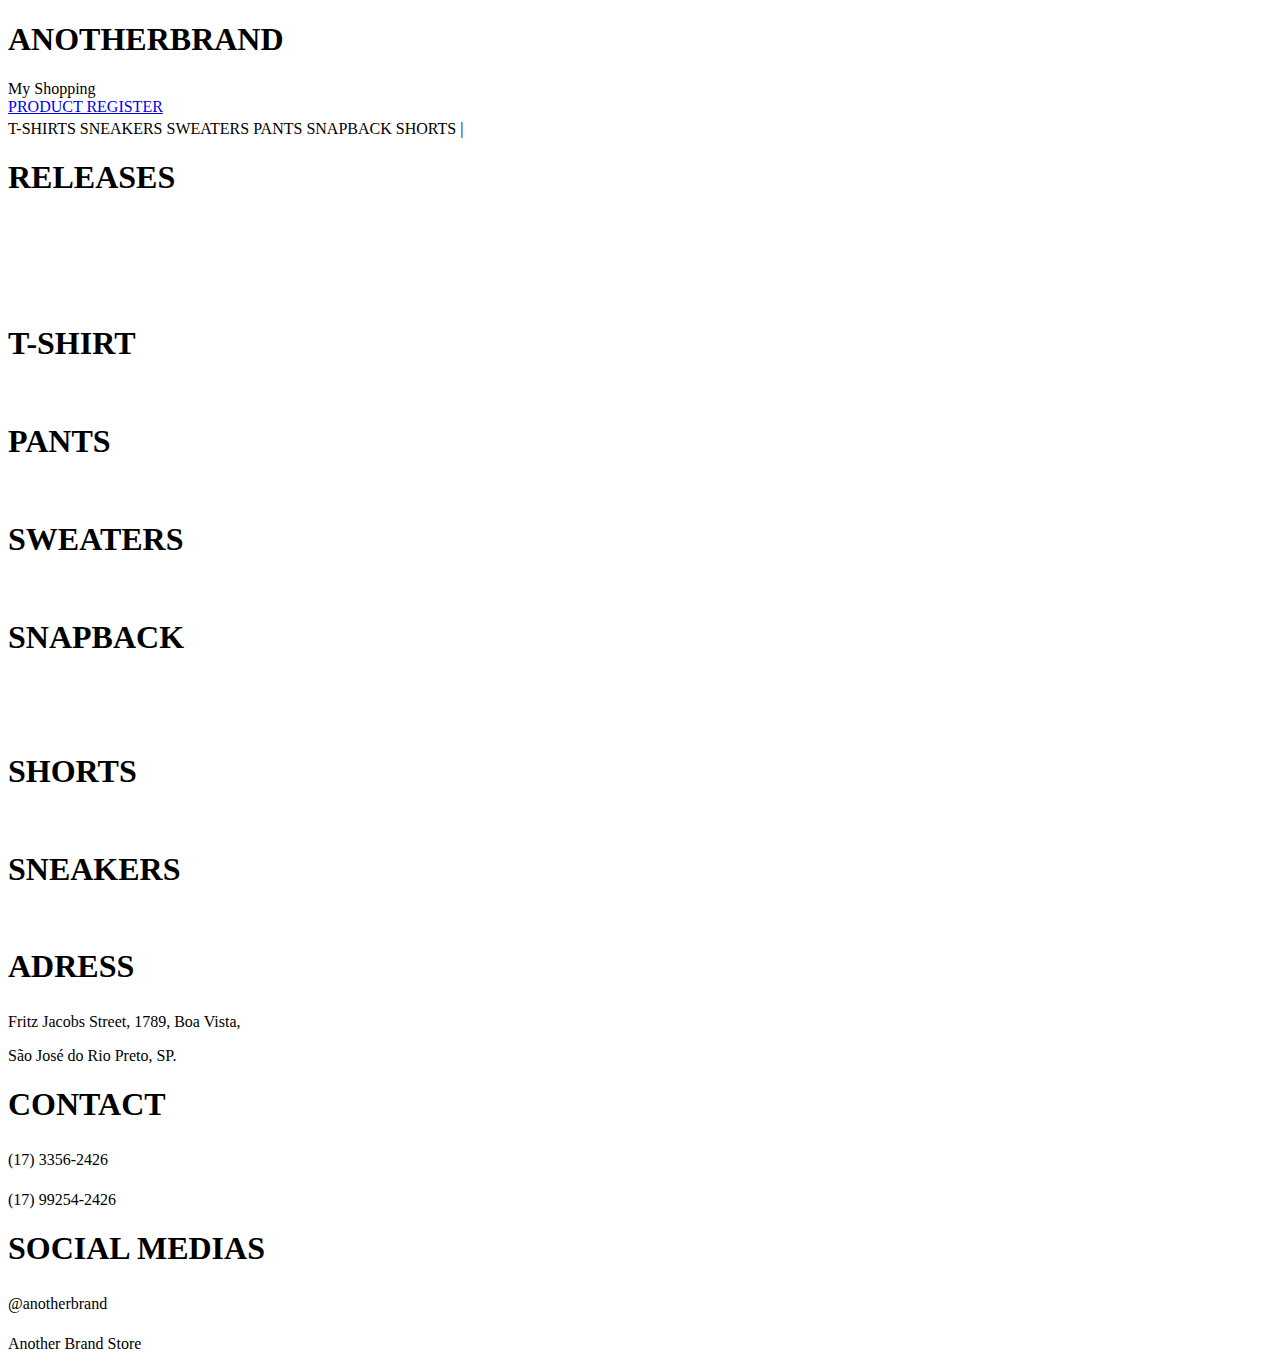
<file: src/main/resources/templates/home/index.html>
<!DOCTYPE html>
<html
        lang="pt_BR"
        xmlns:th="http://www.thymeleaf.org"
        th:replace="fragments/layout :: layout(~{::title}, ~{::link}, ~{::script}, ~{::main})"
        xmlns:sec="http://www.w3.org/1999/xhtml">
<head>
    <meta charset="UTF-8">
    <title>Home</title>

    <link rel="stylesheet" th:href="@{/resources/styles/home/index.css}">
</head>
<body>
<main>
    <div class="header">
        <div class="card-logo">
            <h1 class="logoGrossa">ANOTHER<span class="logoFina">BRAND</span></h1>
        </div>
        <div class="card-user">
            <span class="mr-30" th:text="${user.name}"></span>
            <div class="shopping-card">
                <a th:href="@{/myPurchase}">My Shopping</a>
            </div>
        </div>
        <div sec:authorize="hasRole('ROLE_ADMIN')">
            <div class="card-register">
                <a href="/login" class="mr-30" th:href="@{/productRegister}">PRODUCT REGISTER</a>
            </div>
        </div>

        <div class="card-header">
            <a class="mr-30" th:href="@{/product/TShirt}">T-SHIRTS</a>
            <a class="mr-30" th:href="@{/product/Sneakers}">SNEAKERS</a>
            <a class="mr-30" th:href="@{/product/Sweaters}">SWEATERS</a>
            <a class="mr-30" th:href="@{/product/Pants}">PANTS</a>
            <a class="mr-30" th:href="@{/product/Snapback}">SNAPBACK</a>
            <a class="mr-30" th:href="@{/product/Shorts}">SHORTS</a>
            <span class="mr-30">|</span>
            <span class="mr-30">
                <img th:src="@{/resources/images/search.png}" height="18px"/>
            </span>

        </div>
        <div class="line1"></div>

    </div>
    <div class="page-container">
        <div class="rectangle49"></div>
        <div class="rectangle50"></div>
        <div class="rectangle51"></div>
        <div class="rectangle52"></div>
        <div class="rectangle53"></div>
        <div class="rectangle54"></div>
        <div class="rectangle55"></div>
        <div class="rectangle56"></div>
        <div class="rectangle57"></div>
        <div class="rectangle58"></div>
        <div class="rectangle59"></div>
        <div class="rectangle60"></div>
        <div class="rectangle61"></div>
        <div class="rectangle62"></div>

        <div class="releases-container ">
            <div class="releases">
                <div class="releases-text">
                    <h1>RELEASES</h1>
                </div>
            </div>
            <div class="releases-products">
                <div class="card">
                    <img th:src="'RecuperarImagem?idProduct='+${products[0].idProduct}"/>
                    <p class="releases-name" th:text="${products[0].name}"></p>
                    <p class="releases-price" th:text="'$ ' + ${products[0].price}"></p>
                </div>
                <div class="card">
                    <img th:src="'RecuperarImagem?idProduct='+${products[1].idProduct}" />
                    <p class="releases-name" th:text="${products[1].name}"></p>
                    <p class="releases-price" th:text="'$ ' + ${products[1].price}"></p>
                </div>
                <div class="card">
                    <img th:src="'RecuperarImagem?idProduct='+${products[2].idProduct}" />
                    <p class="releases-name" th:text="${products[2].name}"></p>
                    <p class="releases-price" th:text="'$ ' + ${products[2].price}"></p>
                </div>
            </div>
        </div>
        <a class="mr-30" th:href="@{/product/TShirt}">
            <div class="tshirt-container">
                <h1>T-SHIRT</h1>
                <span class="mr-4"><img th:src="@{/resources/images/tshirts.jpg}" /></span>
                <span><img th:src="@{/resources/images/tshirts2.jpg}" /></span>
            </div>
        </a>
        <a class="mr-30" th:href="@{/product/Pants}">
            <div class="pants-container">
                <h1>PANTS</h1>
                <span><img th:src="@{/resources/images/pants.jpg}" /></span>
            </div>
        </a>
        <a class="mr-30" th:href="@{/product/Sweaters}">
            <div class="sweaters-container">
                <h1>SWEATERS</h1>
                <span class="mr-4"><img th:src="@{/resources/images/sweaters.jpg}" /></span>
                <span><img th:src="@{/resources/images/sweaters2.jpg}" /></span>
            </div>
        </a>
        <a class="mr-30" th:href="@{/product/Spapback}">
            <div class="snapback-container">
                <h1>SNAPBACK</h1>
                <div><img class="imagem1" th:src="@{/resources/images/snapback.jpg}" /></div>
                <div><img class="imagem2" th:src="@{/resources/images/snapback2.jpg}" /></div>
                <div><img class="imagem3" th:src="@{/resources/images/snapback3.jpg}" /></div>
            </div>
        </a>
        <a class="mr-30" th:href="@{/product/Shorts}">
            <div class="shorts-container">
                <h1>SHORTS</h1>
                <span class="mr-4"><img th:src="@{/resources/images/shorts.jpg}" /></span>
                <span><img th:src="@{/resources/images/shorts2.jpg}" /></span>
            </div>
        </a>
        <a class="mr-30" th:href="@{/product/Sneakers}">
            <div class="sneakers-container">
                <h1>SNEAKERS</h1>
                <span class="mr-4"><img th:src="@{/resources/images/sneakers.jpg}" /></span>
                <span><img th:src="@{/resources/images/sneakers2.jpg}" /></span>
            </div>
        </a>

        <div class="line2">

        </div>
    </div>
    <div class="footer">
        <div>
            <span class="mr-90 mt-50">
                <h1>ADRESS</h1>
                <p><img th:src="@{/resources/images/location.png}" height="20px"/>Fritz Jacobs Street, 1789, Boa Vista,</p>
                <p>São José do Rio Preto, SP.</p>
            </span>
            <span class="mr-90 mt-50">
                <h1>CONTACT</h1>
                <p><img th:src="@{/resources/images/phone-call.png}" height="20px"/>(17) 3356-2426</p>
                <p><img th:src="@{/resources/images/whatsapp.png}" height="20px"/>(17) 99254-2426</p>
            </span>
            <span class="mr-90 mt-50">
                <h1>SOCIAL MEDIAS</h1>
                <p><img th:src="@{/resources/images/instagram.png}" height="20px"/>@anotherbrand</p>
                <p><img th:src="@{/resources/images/facebook.png}" height="20px"/>Another Brand Store</p>
            </span>
        </div>
        <div class="shadow-line">

        </div>
    </div>

</main>

    <script type="text/javascript" th:src="@{/resources/scripts/home/home.js}"></script>

</body>
</html>
</file>
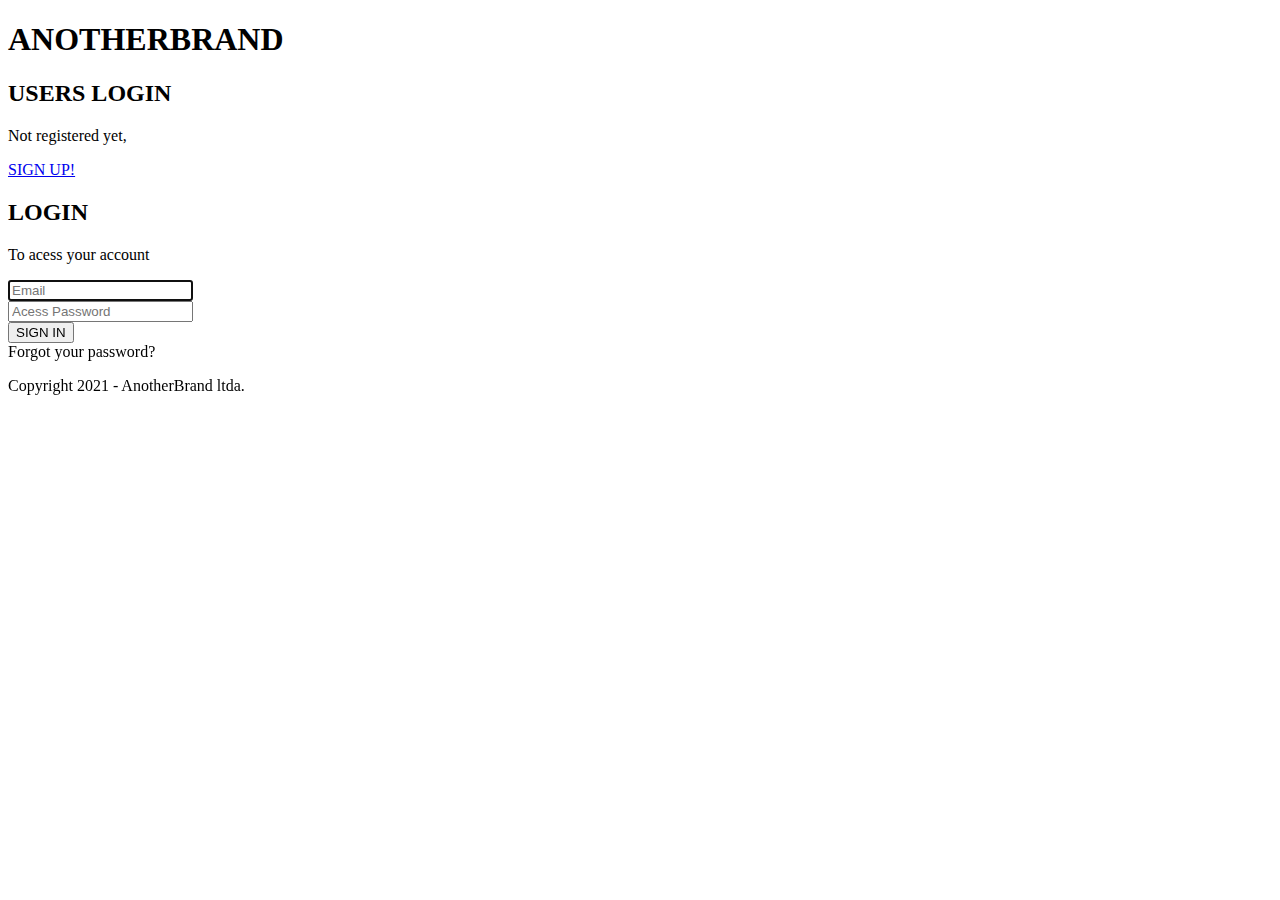
<file: src/main/resources/templates/login/index.html>
<!DOCTYPE html>
<html
        lang="pt_BR"
        xmlns:th="http://www.thymeleaf.org"
        th:replace="fragments/layout :: layout(~{::title}, ~{::link}, _, ~{::main})"
>
<head>
    <meta charset="UTF-8">
    <title>Entrar</title>

    <link rel="stylesheet" th:href="@{/resources/styles/login/index.css}">


</head>
<body>
<main>

    <div class="rectangle49"></div>
    <div class="rectangle50"></div>
    <div class="rectangle51"></div>
    <div class="rectangle52"></div>
    <div class="rectangle53"></div>
    <div class="rectangle54"></div>
    <div class="rectangle55"></div>
    <div class="rectangle56"></div>
    <div class="rectangle57"></div>
    <div class="rectangle58"></div>
    <div class="rectangle59"></div>
    <div class="rectangle60"></div>
    <div class="rectangle61"></div>
    <div class="rectangle62"></div>
    <div class="page-container">

        <div class="left">
            <div class="card-header">
                <h1 class="logoGrossa">ANOTHER<span class="logoFina">BRAND</span></h1>
                <a href="/home"> <i class="arrow"></i></a>
            </div>
            <div class="signup">
                <h2 class="shadow-text">USERS LOGIN</h2>
                <p class="mb-10 normalLetter right-20px">Not registered yet,</p>
                <a href="/signup" class="link_cadastro" th:href="@{/signup}">SIGN UP!</a>
            </div>
        </div>

        <div class="right">
            <h2 class="shadow-text mb-20">LOGIN</h2>
            <p class="mb-75 normalLetter">To acess your account</p>

            <form action="index.html" th:action="@{/}" method="post">
                <div class="form-container">

                    <div class="field-container">
                        <input
                                id="email-input"
                                class="input light"
                                type="email"
                                name="username"
                                placeholder="Email"
                                required autofocus
                        >
                    </div>

                    <div class="field-container">
                        <input
                                id="password-input"
                                class="input light"
                                type="password"
                                name="password"
                                placeholder="Acess Password"
                                required
                        >
                    </div>

                    <button type="submit" class="primary-button">SIGN IN</button>

                </div>

                <span class="forgot-pass normalLetter">Forgot your password?</span>

            </form>

            <p class="copyright">Copyright 2021 - AnotherBrand ltda.</p>
        </div>
    </div>
</main>


</body>
</html>
</file>
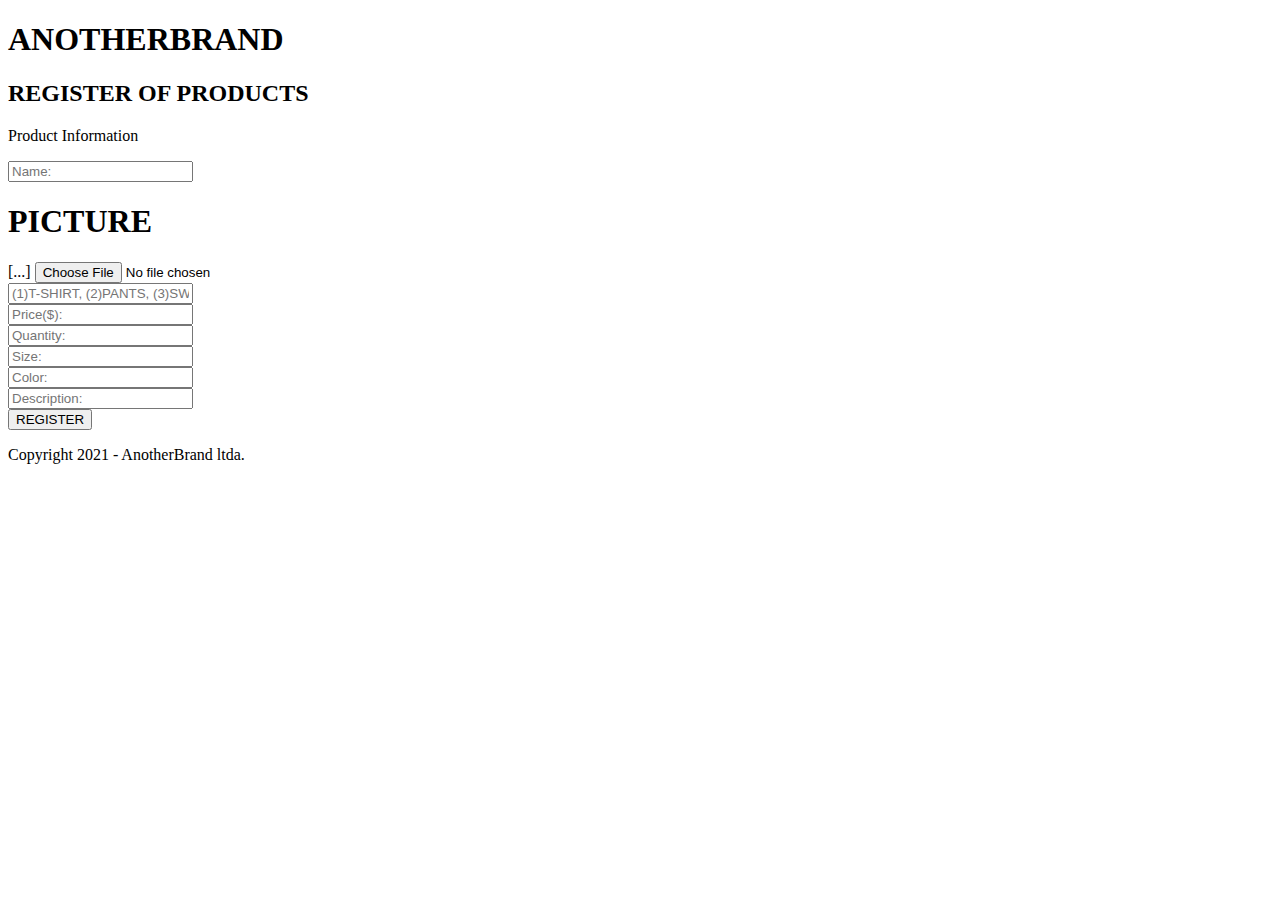
<file: src/main/resources/templates/product/index.html>
<!DOCTYPE html>
<html
        lang="pt_BR"
        xmlns:th="http://www.thymeleaf.org"
        th:replace="fragments/layout :: layout(~{::title}, ~{::link}, ~{::script}, ~{::main})"
>
<head>
    <meta charset="UTF-8">
    <title>Cadastrar</title>

    <link rel="stylesheet" th:href="@{/resources/styles/product/index.css}">
</head>
<body>
<main>
    <div class="rectangle49"></div>
    <div class="rectangle50"></div>
    <div class="rectangle51"></div>
    <div class="rectangle52"></div>
    <div class="rectangle53"></div>
    <div class="rectangle54"></div>
    <div class="rectangle55"></div>
    <div class="rectangle56"></div>
    <div class="rectangle57"></div>
    <div class="rectangle58"></div>
    <div class="rectangle59"></div>
    <div class="rectangle60"></div>
    <div class="rectangle61"></div>
    <div class="rectangle62"></div>
    <div class="page-container">
        <div class="left">
            <div class="card-header">
                <h1 class="logoGrossa">ANOTHER<span class="logoFina">BRAND</span></h1>
                <a href="/home"> <i class="arrow"></i></a>
            </div>
        </div>
        <div class="right">
            <h2 class="shadow-text mb-20">REGISTER OF PRODUCTS</h2>
            <p class="mb-75 normalLetter">Product Information</p>
            <form action="product/index.html" th:action="@{/productRegister}" th:object="${product}" method="post" commandName="product" enctype="multipart/form-data">
                <div class="form-container">
                    <div class="field-container">
                        <input
                                type="text"
                                class="input light"
                                id="name-input"
                                th:field="*{name}"
                                placeholder="Name:"
                                required
                        >
                        <span th:if="${#fields.hasErrors('name')}" th:errors="*{name}"></span>
                    </div>

                    <div class="image">
                        <h1 class="shadow-text">PICTURE</h1>
                        <label for="file" class="pic-file">[...]</label>
                        <input type="file" name="file" id="file"/>
                    </div>

                    <div class="field-container">
                        <input
                                type="text"
                                class="input light"
                                id="category-input"
                                th:field="*{category.id_category}"
                                placeholder="(1)T-SHIRT, (2)PANTS, (3)SWEATERS, (4)SNAPBACK, (5)SHORTS, (6)SNEAKERS:"
                                required
                        >
                        <span th:if="${#fields.hasErrors('category.id_category')}" th:errors="*{category.id_category}"></span>
                    </div>

                    <div class="field-container">
                        <input
                                type="text"
                                class="input light"
                                id="price-input"
                                th:field="*{price}"
                                placeholder="Price($):"
                                required
                        >
                        <span th:if="${#fields.hasErrors('price')}" th:errors="*{price}"></span>
                    </div>

                    <div class="field-container">
                        <input
                                type="text"
                                class="input light"
                                id="quantity-input"
                                th:field="*{quantity}"
                                placeholder="Quantity:"
                                required
                        >
                        <span th:if="${#fields.hasErrors('quantity')}" th:errors="*{quantity}"></span>
                    </div>

                    <div class="field-container">
                        <input
                                type="text"
                                class="input light"
                                id="size-input"
                                th:field="*{size}"
                                placeholder="Size:"
                                required
                        >
                        <span th:if="${#fields.hasErrors('size')}" th:errors="*{size}"></span>
                    </div>

                    <div class="field-container">
                        <input
                                type="text"
                                class="input light"
                                id="color-input"
                                th:field="*{color}"
                                placeholder="Color:"
                                required
                        >
                        <span th:if="${#fields.hasErrors('color')}" th:errors="*{color}"></span>
                    </div>

                    <div class="field-container">
                        <input
                                type="text"
                                class="input light"
                                id="description-input"
                                th:field="*{description}"
                                placeholder="Description:"
                                required
                        >
                        <span th:if="${#fields.hasErrors('description')}" th:errors="*{description}"></span>
                    </div>

                    <button type="submit" class="primary-button">REGISTER</button>
                </div>
            </form>
            <p class="copyright">Copyright 2021 - AnotherBrand ltda.</p>
        </div>
    </div>
</main>

    <script type="text/javascript" th:src="@{/resources/scripts/product/productRegister.js}"></script>
</body>
</html>
</file>
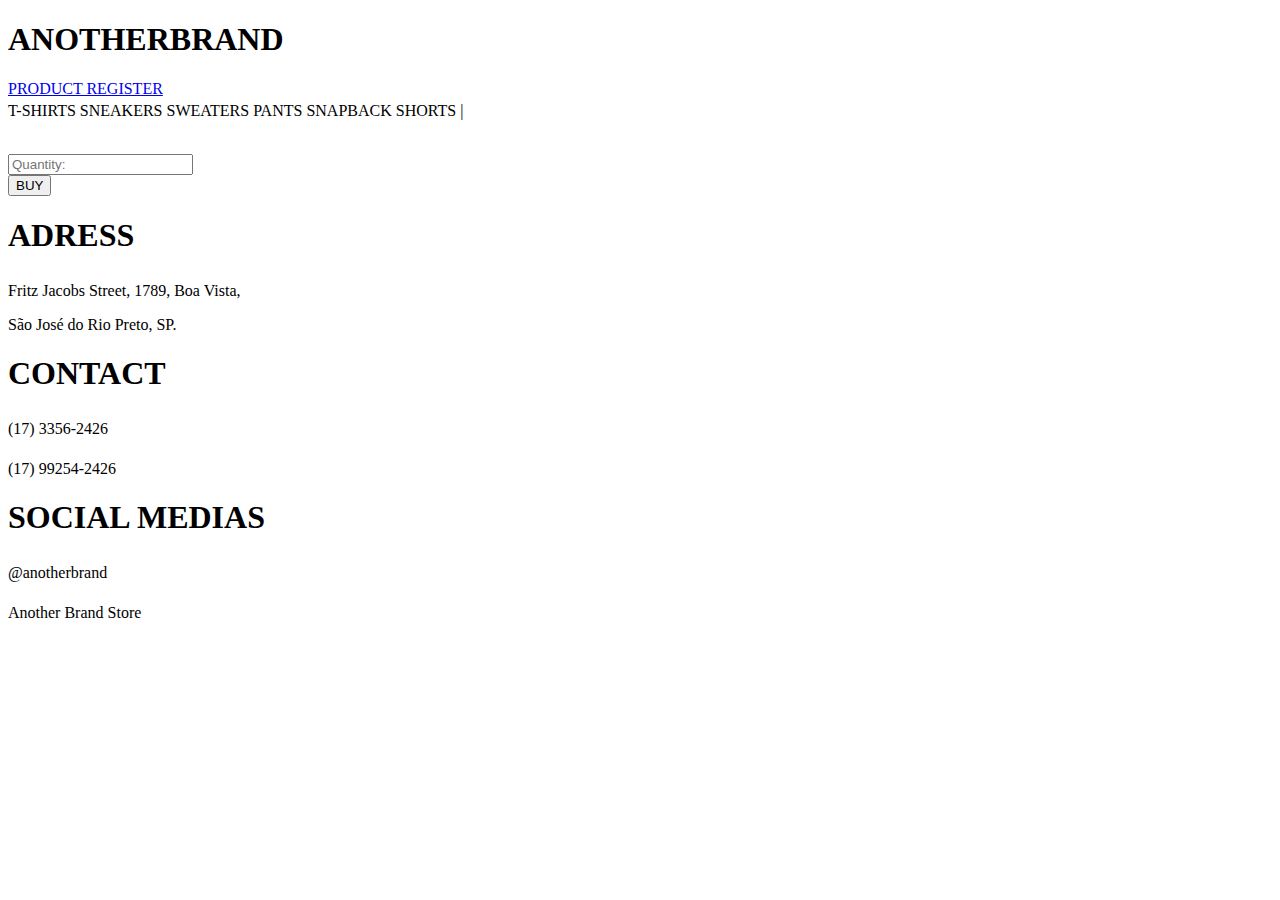
<file: src/main/resources/templates/purchase/index.html>
<!DOCTYPE html>
<html
        lang="pt_BR"
        xmlns:th="http://www.thymeleaf.org"
        th:replace="fragments/layout :: layout(~{::title}, ~{::link}, ~{::script}, ~{::main})"
        xmlns:sec="http://www.w3.org/1999/xhtml">
<head>
    <meta charset="UTF-8">
    <title>Purchase</title>

    <link rel="stylesheet" th:href="@{/resources/styles/purchase/index.css}">
</head>
<body>
<main>
    <div class="header">
        <div class="card-logo">
            <h1 class="logoGrossa">ANOTHER<span class="logoFina">BRAND</span></h1>
        </div>
        <div class="card-user">
            <span class="mr-30" th:text="${user.name}"></span>
        </div>
        <div sec:authorize="hasRole('ROLE_ADMIN')">
            <div class="card-register">
                <a href="/login" class="mr-30" th:href="@{/productRegister}">PRODUCT REGISTER</a>
            </div>
        </div>

        <div class="card-header">
            <a class="mr-30" th:href="@{/product/TShirt}">T-SHIRTS</a>
            <a class="mr-30" th:href="@{/product/Sneakers}">SNEAKERS</a>
            <a class="mr-30" th:href="@{/product/Sweaters}">SWEATERS</a>
            <a class="mr-30" th:href="@{/product/Pants}">PANTS</a>
            <a class="mr-30" th:href="@{/product/Snapback}">SNAPBACK</a>
            <a class="mr-30" th:href="@{/product/Shorts}">SHORTS</a>
            <span class="mr-30">|</span>
            <span class="mr-30">
                <img th:src="@{/resources/images/search.png}" height="18px"/>
            </span>

        </div>
        <div class="line1"></div>

    </div>
    <div class="page-container">
        <div class="image-container">
            <img th:src="'/RecuperarImagem?idProduct='+${product.idProduct}" />
        </div>
        <div class="information-container">
            <p class="name" th:text="${product.name}"></p>
            <p class="price" th:text="'$ ' + ${product.price}"></p>
            <p class="description" th:text="'$ ' + ${product.description}"></p>
            <form action="purchase/index.html" th:action="@{'/purchase/' + ${product.idProduct}}" th:object="${purchase}" method="post" >
                <span>
                    <div class="form-container">
                        <input
                                type="text"
                                class="quantity"
                                th:field="*{quantity}"
                                placeholder="Quantity:"
                                required
                        >
                    </div>
                    <button type="submit" class="buy-button">BUY</button>
                </span>
            </form>
        </div>
    </div>
    <div class="footer">
        <div class="line2"></div>
        <div>
            <span class="mr-90 mt-50">
                <h1>ADRESS</h1>
                <p><img th:src="@{/resources/images/location.png}" height="20px"/>Fritz Jacobs Street, 1789, Boa Vista,</p>
                <p>São José do Rio Preto, SP.</p>
            </span>
            <span class="mr-90 mt-50">
                <h1>CONTACT</h1>
                <p><img th:src="@{/resources/images/phone-call.png}" height="20px"/>(17) 3356-2426</p>
                <p><img th:src="@{/resources/images/whatsapp.png}" height="20px"/>(17) 99254-2426</p>
            </span>
            <span class="mr-90 mt-50">
                <h1>SOCIAL MEDIAS</h1>
                <p><img th:src="@{/resources/images/instagram.png}" height="20px"/>@anotherbrand</p>
                <p><img th:src="@{/resources/images/facebook.png}" height="20px"/>Another Brand Store</p>
            </span>
        </div>
        <div class="shadow-line">

        </div>
    </div>
</main>
    <script type="text/javascript" th:src="@{/resources/scripts/purchase/purchase.js}"></script>
</body>
</html>
</file>
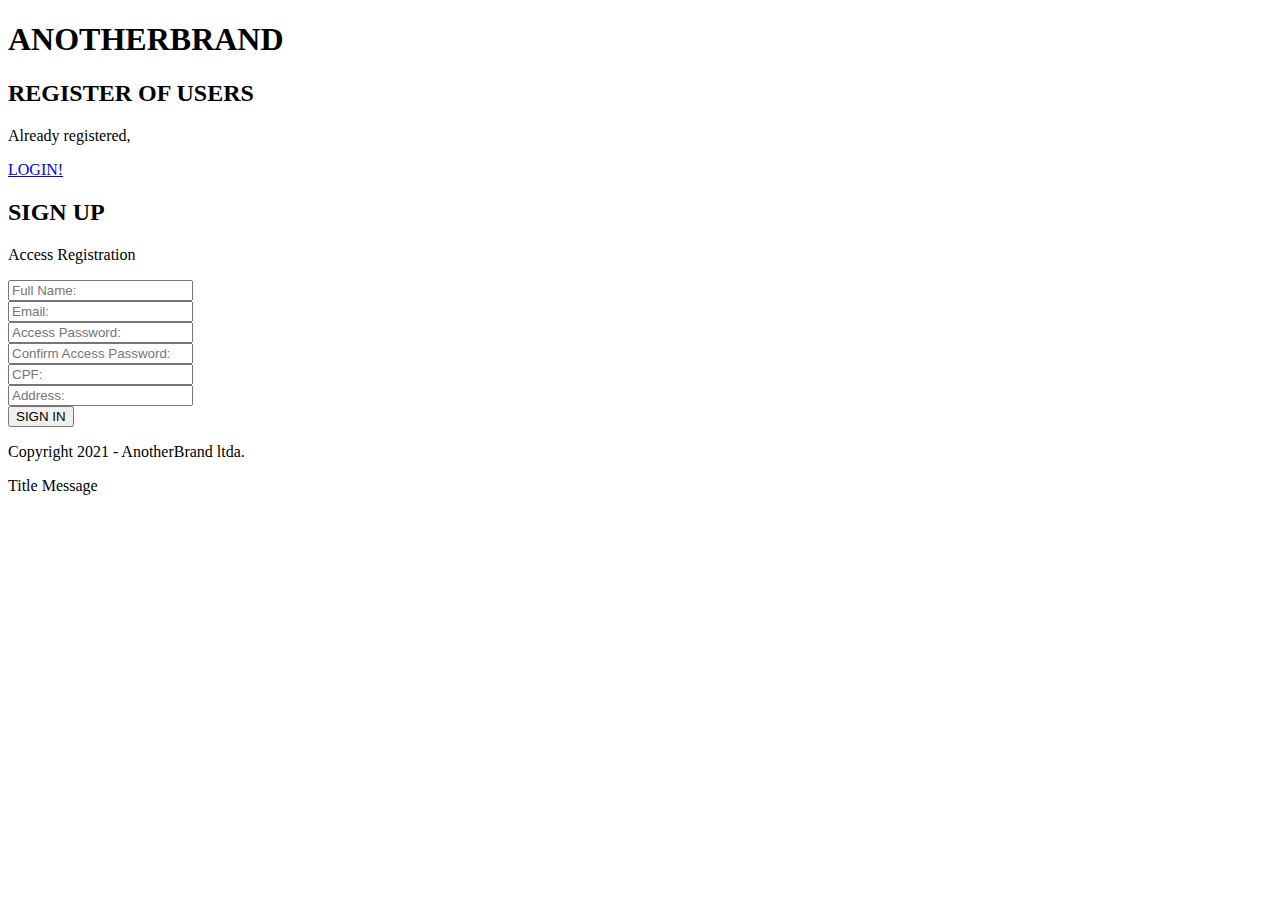
<file: src/main/resources/templates/signup/index.html>
<!DOCTYPE html>
<html
        lang="pt_BR"
        xmlns:th="http://www.thymeleaf.org"
        th:replace="fragments/layout :: layout(~{::title}, ~{::link}, ~{::script}, ~{::main})"
>
<head>
    <meta charset="UTF-8">
    <title>Cadastrar</title>

    <link rel="stylesheet" th:href="@{/resources/styles/signup/index.css}">
</head>
<body>
<main>

    <div class="rectangle49"></div>
    <div class="rectangle50"></div>
    <div class="rectangle51"></div>
    <div class="rectangle52"></div>
    <div class="rectangle53"></div>
    <div class="rectangle54"></div>
    <div class="rectangle55"></div>
    <div class="rectangle56"></div>
    <div class="rectangle57"></div>
    <div class="rectangle58"></div>
    <div class="rectangle59"></div>
    <div class="rectangle60"></div>
    <div class="rectangle61"></div>
    <div class="rectangle62"></div>
    <div class="page-container">

        <div class="left">
            <div class="card-header">
                <h1 class="logoGrossa">ANOTHER<span class="logoFina">BRAND</span></h1>
                <a href="/home"> <i class="arrow"></i></a>
            </div>
            <div class="signup">
                <h2 class="shadow-text">REGISTER OF USERS</h2>
                <p class="mb-10 normalLetter">Already registered,</p>
                <a href="/login" class="link_login" th:href="@{/login}">LOGIN!</a>
            </div>
        </div>
        <div class="right">
            <h2 class="shadow-text mb-20">SIGN UP</h2>
            <p class="mb-75 normalLetter">Access Registration</p>

            <form action="index.html" th:action="@{/signup}" th:object="${user}" method="post">
                <div class="form-container">

                    <div class="field-container">
                        <input
                                type="text"
                                class="input light"
                                id="name-input"
                                th:field="*{name}"
                                placeholder="Full Name:"
                                required
                        >
                        <span th:if="${#fields.hasErrors('name')}" th:errors="*{name}"></span>
                    </div>

                    <div class="field-container">
                        <input
                                type="text"
                                class="input light"
                                id="email-input"
                                th:field="*{email}"
                                placeholder="Email:"
                                required
                        >
                        <span th:if="${#fields.hasErrors('email')}" th:errors="*{email}"></span>
                    </div>

                    <div class="field-container">
                        <input
                                type="password"
                                class="input light"
                                id="password-input"
                                th:field="*{password}"
                                placeholder="Access Password:"
                                required
                        >
                        <span th:if="${#fields.hasErrors('password')}" th:errors="*{password}"></span>
                    </div>

                    <div class="field-container">
                        <input  id="confirm-password-input" class="input light" type="password" placeholder="Confirm Access Password:" required>
                        <span id="confirm-password-error" hidden>As senhas não coincidem</span>
                    </div>

                    <div class="field-container">
                        <input
                                type="text"
                                class="input light"
                                id="cpf-input"
                                th:field="*{cpf}"
                                placeholder="CPF:"
                                required
                        >
                        <span th:if="${#fields.hasErrors('cpf')}" th:errors="*{cpf}"></span>
                    </div>

                    <div class="field-container">
                        <input
                                type="text"
                                class="input light"
                                id="address-input"
                                th:field="*{address}"
                                placeholder="Address:"
                                required
                        >
                        <span th:if="${#fields.hasErrors('address')}" th:errors="*{address}"></span>
                    </div>

                    <button type="submit" class="primary-button">SIGN IN</button>
                </div>
            </form>
            <p class="copyright">Copyright 2021 - AnotherBrand ltda.</p>
        </div>
    </div>

    <div th:if="${message} != null" th:object="${message}" th:class="*{type}" id="toast">
        <span th:text="*{title}">Title</span>
        <span th:text="*{message}">Message</span>
    </div>

</main>

    <script type="text/javascript" th:src="@{/resources/scripts/user/signup.js}"></script>
</body>
</html>
</file>
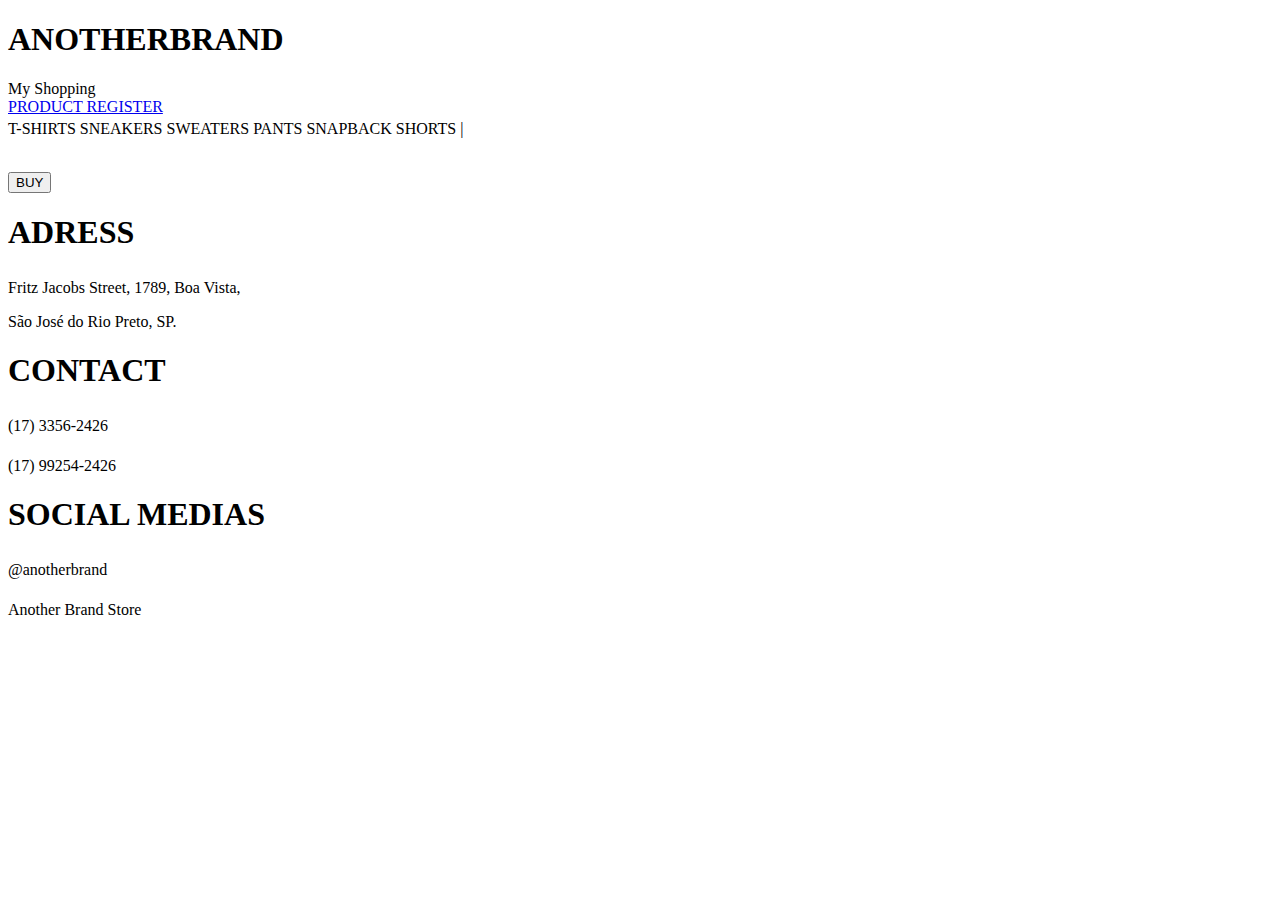
<file: src/main/resources/templates/product/AllProducts.html>
<!DOCTYPE html>
<html
        lang="pt_BR"
        xmlns:th="http://www.thymeleaf.org"
        th:replace="fragments/layout :: layout(~{::title}, ~{::link}, ~{::script}, ~{::main})"
        xmlns:sec="http://www.w3.org/1999/xhtml">

<head>
    <meta charset="UTF-8">
    <title>All Products</title>

    <link rel="stylesheet" th:href="@{/resources/styles/product/AllProducts.css}">
</head>
<body>
<main>
    <div class="header">
        <div class="card-logo">
            <h1 class="logoGrossa">ANOTHER<span class="logoFina">BRAND</span></h1>
        </div>
        <div class="card-user">
            <span class="mr-30" th:text="${user.name}"></span>
            <div class="shopping-card">
                <a th:href="@{/myPurchase}">My Shopping</a>
            </div>
        </div>
        <div sec:authorize="hasRole('ROLE_ADMIN')">
            <div class="card-register">
                <a href="/login" class="mr-30" th:href="@{/productRegister}">PRODUCT REGISTER</a>
            </div>
        </div>

        <div class="card-header">
            <a class="mr-30" th:href="@{/product/TShirt}">T-SHIRTS</a>
            <a class="mr-30" th:href="@{/product/Sneakers}">SNEAKERS</a>
            <a class="mr-30" th:href="@{/product/Sweaters}">SWEATERS</a>
            <a class="mr-30" th:href="@{/product/Pants}">PANTS</a>
            <a class="mr-30" th:href="@{/product/Snapback}">SNAPBACK</a>
            <a class="mr-30" th:href="@{/product/Shorts}">SHORTS</a>
            <span class="mr-30">|</span>
            <span class="mr-30">
                <img th:src="@{/resources/images/search.png}" height="18px"/>
            </span>

        </div>
        <div class="line1"></div>

    </div>
    <div class="page-container">
        <div class="product-container">
            <div th:each="product: ${products}">
                <div class="card">
                    <span>
                        <img th:src="'/RecuperarImagem?idProduct='+${product.idProduct}" />
                    </span>
                    <span>
                        <p class="releases-name" th:text="${product.name}"></p>
                        <p class="releases-price" th:text="'$ ' + ${product.price}"></p>
                        <a th:onclick="'location.href = \'' + @{/purchase/{id}(id = ${product.idProduct})} + '\''">
                            <button class="buy-button">BUY</button>
                        </a>
                    </span>
                </div>
            </div>

        </div>

    </div>
    <div class="footer">
        <div class="line2"></div>
        <div>
            <span class="mr-90 mt-50">
                <h1>ADRESS</h1>
                <p><img th:src="@{/resources/images/location.png}" height="20px"/>Fritz Jacobs Street, 1789, Boa Vista,</p>
                <p>São José do Rio Preto, SP.</p>
            </span>
            <span class="mr-90 mt-50">
                <h1>CONTACT</h1>
                <p><img th:src="@{/resources/images/phone-call.png}" height="20px"/>(17) 3356-2426</p>
                <p><img th:src="@{/resources/images/whatsapp.png}" height="20px"/>(17) 99254-2426</p>
            </span>
            <span class="mr-90 mt-50">
                <h1>SOCIAL MEDIAS</h1>
                <p><img th:src="@{/resources/images/instagram.png}" height="20px"/>@anotherbrand</p>
                <p><img th:src="@{/resources/images/facebook.png}" height="20px"/>Another Brand Store</p>
            </span>
        </div>
        <div class="shadow-line">

        </div>
    </div>

</main>
    <script type="text/javascript" th:src="@{/resources/scripts/product/AllProducts.js}"></script>
</body>
</html>
</file>
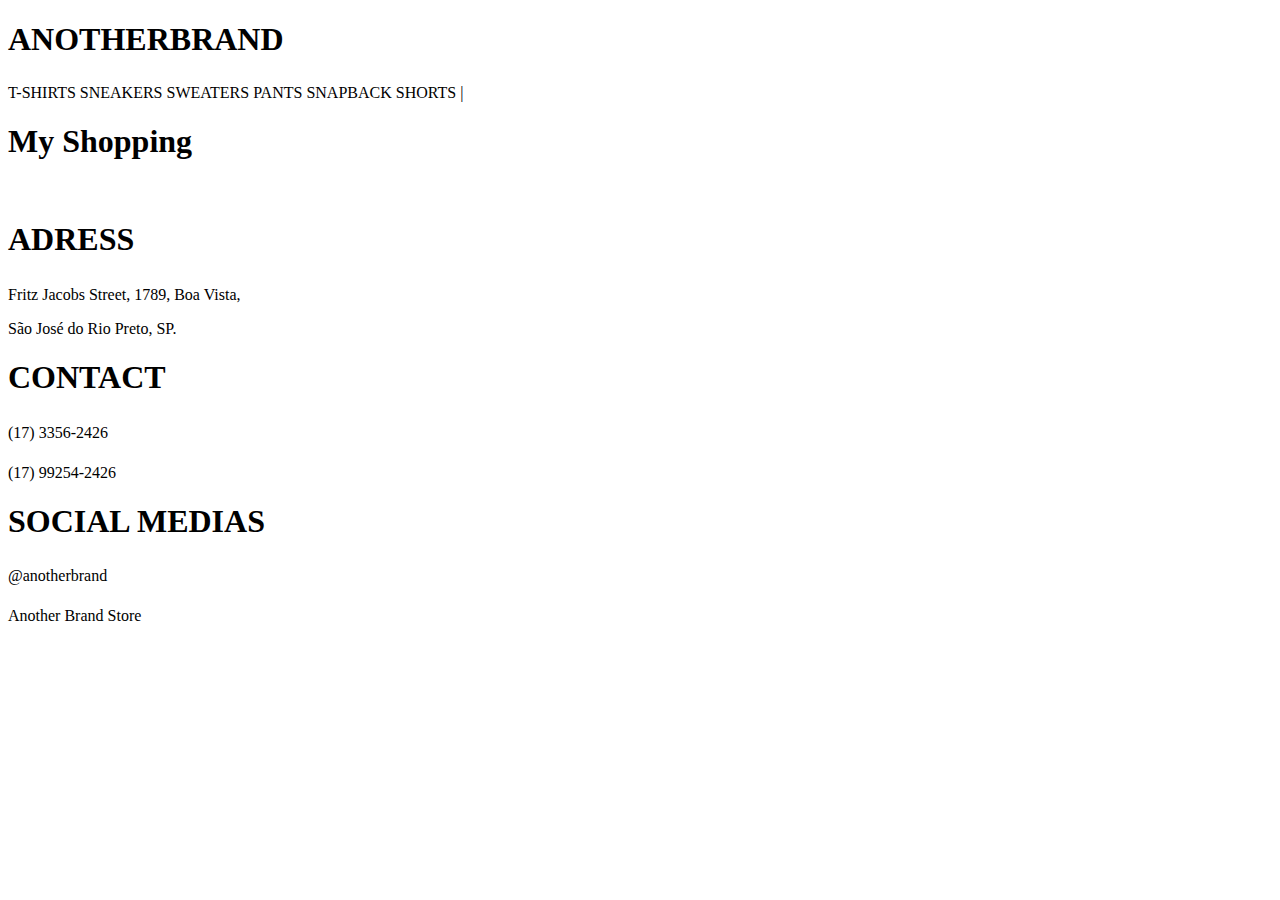
<file: src/main/resources/templates/purchase/myPurchase.html>
<!DOCTYPE html>
<html
        lang="pt_BR"
        xmlns:th="http://www.thymeleaf.org"
        th:replace="fragments/layout :: layout(~{::title}, ~{::link}, ~{::script}, ~{::main})"
        xmlns:sec="http://www.w3.org/1999/xhtml">
<head>
    <meta charset="UTF-8">
    <title>My Purchase</title>

    <link rel="stylesheet" th:href="@{/resources/styles/purchase/myPurchase.css}">
</head>
<body>
<main>
    <div class="header">
        <div class="card-logo">
            <h1 class="logoGrossa">ANOTHER<span class="logoFina">BRAND</span></h1>
        </div>
        <div class="card-user">
            <span class="mr-30" th:text="${user.name}"></span>
        </div>

        <div class="card-header">
            <a class="mr-30" th:href="@{/product/TShirt}">T-SHIRTS</a>
            <a class="mr-30" th:href="@{/product/Sneakers}">SNEAKERS</a>
            <a class="mr-30" th:href="@{/product/Sweaters}">SWEATERS</a>
            <a class="mr-30" th:href="@{/product/Pants}">PANTS</a>
            <a class="mr-30" th:href="@{/product/Snapback}">SNAPBACK</a>
            <a class="mr-30" th:href="@{/product/Shorts}">SHORTS</a>
            <span class="mr-30">|</span>
            <span class="mr-30">
                <img th:src="@{/resources/images/search.png}" height="18px"/>
            </span>

        </div>
        <div class="line1"></div>

    </div>
    <div class="page-container">
        <div class="purchase-container">
            <h1>My Shopping</h1>
            <div th:each="purchase: ${purchases2}">
                <div class="card">
                    <span>
                        <img th:src="'/RecuperarImagem?idProduct='+${purchase.product.idProduct}" />
                    </span>
                    <span>
                        <p th:text="'Data de Compra: ' + ${purchase.date}"></p>
                        <p th:text="'Preço Unitário: ' + '$' + ${purchase.product.price}"></p>
                        <p th:text="'Quantidade: ' + ${purchase.quantity}"></p>
                        <p class="total" th:text="'Total: $' + ${purchase.total}"></p>
                    </span>
                </div>
            </div>
        </div>
    </div>

    <div class="footer">
        <div class="line2"></div>
        <div>
            <span class="mr-90 mt-50">
                <h1>ADRESS</h1>
                <p><img th:src="@{/resources/images/location.png}" height="20px"/>Fritz Jacobs Street, 1789, Boa Vista,</p>
                <p>São José do Rio Preto, SP.</p>
            </span>
            <span class="mr-90 mt-50">
                <h1>CONTACT</h1>
                <p><img th:src="@{/resources/images/phone-call.png}" height="20px"/>(17) 3356-2426</p>
                <p><img th:src="@{/resources/images/whatsapp.png}" height="20px"/>(17) 99254-2426</p>
            </span>
            <span class="mr-90 mt-50">
                <h1>SOCIAL MEDIAS</h1>
                <p><img th:src="@{/resources/images/instagram.png}" height="20px"/>@anotherbrand</p>
                <p><img th:src="@{/resources/images/facebook.png}" height="20px"/>Another Brand Store</p>
            </span>
        </div>
        <div class="shadow-line">

        </div>
    </div>

</main>
<script type="text/javascript" th:src="@{/resources/scripts/purchase/myPurchase.js}"></script>
</body>
</html>
</file>
